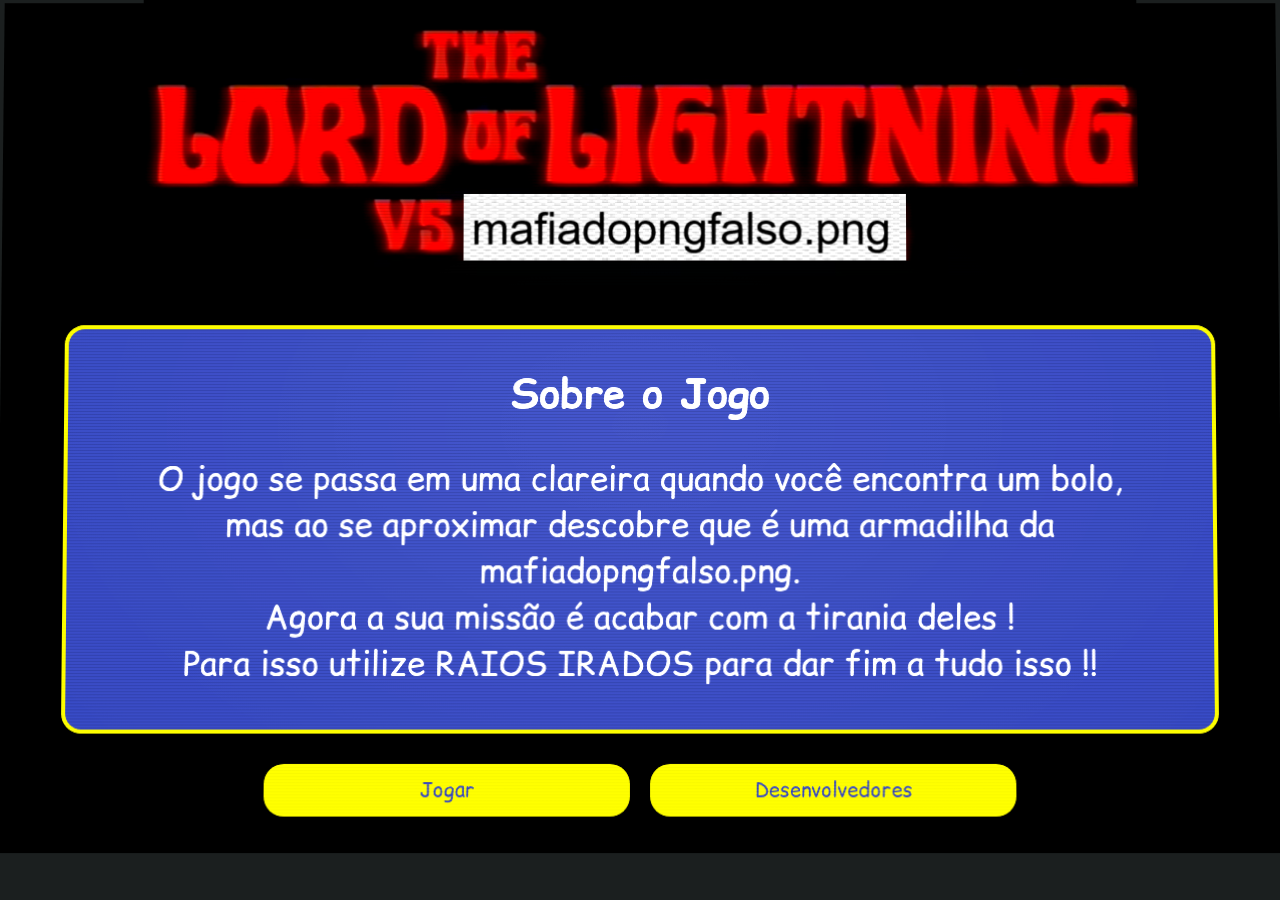
<file: index.html>
<!DOCTYPE html>
<html lang="pt-BR">
<head>
    <meta charset="UTF-8">
    <meta name="viewport" content="width=device-width, initial-scale=1.0">
    <title>Página inicial</title>
    <link rel="icon" href="./jogoImages/chapeu.png" type="image/x-icon">
    <link rel="stylesheet" href="style.css">
</head>
<body> 
<div class="crt">
    <div class="al">
        <div class="nome">
            <h1><img src="./jogoImages/logo.png"  alt=""></h1>
        </div>
    </div>

    <div class="texto">
    <h1>Sobre o Jogo</h1>
        <p class="corpo">O jogo se passa em uma clareira quando você encontra um bolo,<br>
        mas ao se aproximar descobre que é uma armadilha da mafiadopngfalso.png. <br>
        Agora a sua missão é acabar com a tirania deles ! <br>
        Para isso utilize RAIOS IRADOS para dar fim a tudo isso !!</p>
    </div>
    <div class="p1">
    <div class="play"> <a href="jogo.html">Jogar</a></div>
        <div class="home"> <a href="dev.html">Desenvolvedores</a></div>
    </div>
</div>

</body>
</html>
</file>
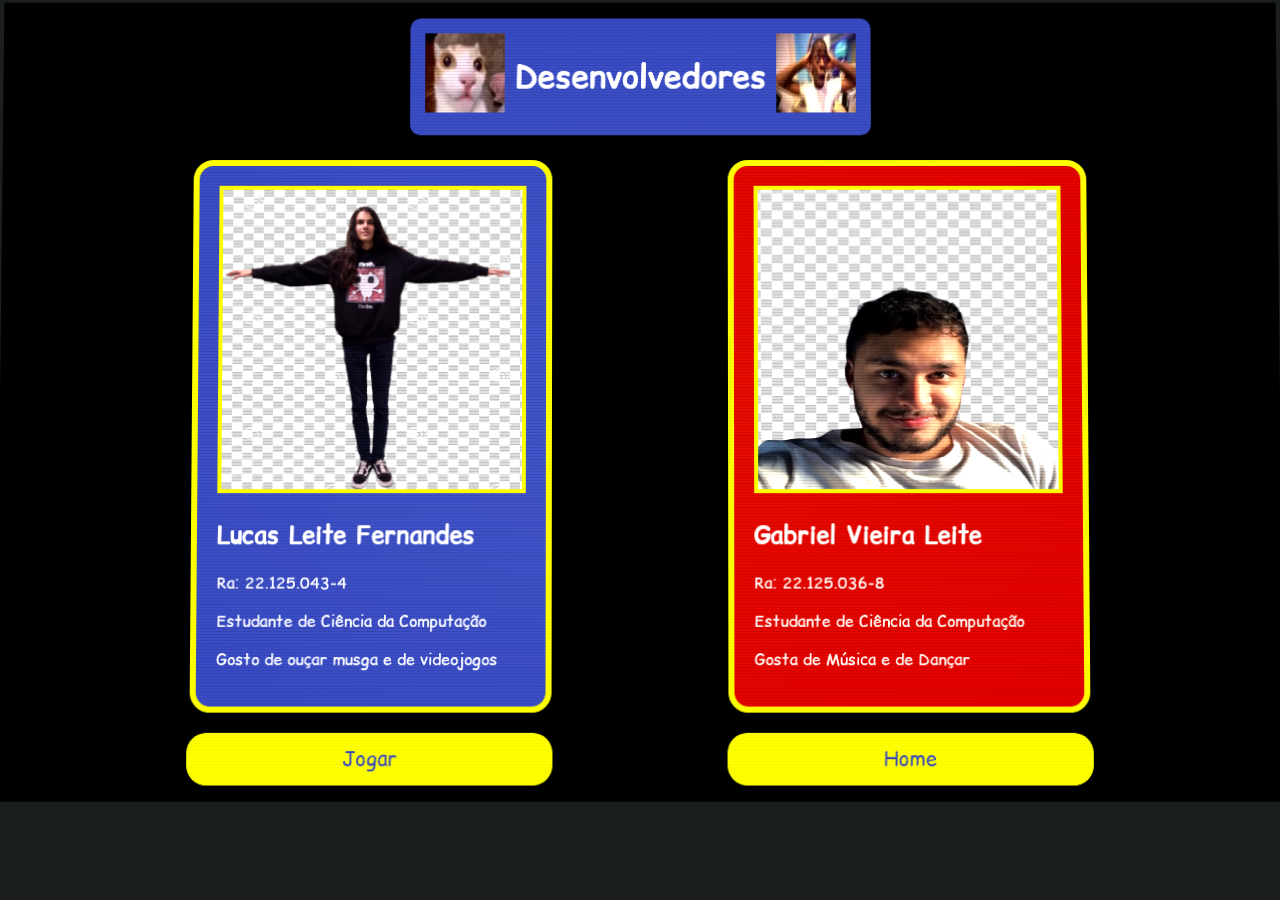
<file: dev.html>
<!DOCTYPE html>
<html lang="pt-BR">
<head>
    <meta charset="UTF-8">
    <meta name="viewport" content="width=device-width, initial-scale=1.0">
    <title>Desenvolvedores</title>
    <link rel="icon" href="./jogoImages/chapeu.png" type="image/x-icon">
    <link rel="stylesheet" href="style.css">
</head>
<body>
    <div class="crt">
        <div class="dev">
            <div class="devh1">
            <img src="./projImages/catSurprise.webp" width="80px" height="80px" alt="">
            <h1>Desenvolvedores</h1>
            <img src="./projImages/noway.webp" width="80px" height="80px" alt="">
            </div>
        </div>

    <div class="id">
        <div class="lucas">
            <img src="./projImages/eu.png" alt="" class="wajaja">
            <h2>Lucas Leite Fernandes</h2>
            <p>Ra: 22.125.043-4</p>
            <p>Estudante de Ciência da Computação</p>
            <p>Gosto de ouçar musga e de videojogos</p>     
        </div>

        <div class="gabriel">
            <img src="./projImages/fotog.png" alt="" >
            <h2>Gabriel Vieira Leite</h2>
            <p>Ra: 22.125.036-8</p>
            <p>Estudante de Ciência da Computação</p>
            <p>Gosta de Música e de Dançar</p>
        </div>
    </div>    
        
    <div class="navibar">
        <div class='play'><a href="jogo.html">Jogar</a></div>
        <div class ='home'><a href="index.html">Home</a></div>
    </div>
</div>
</body>
</html>
</file>
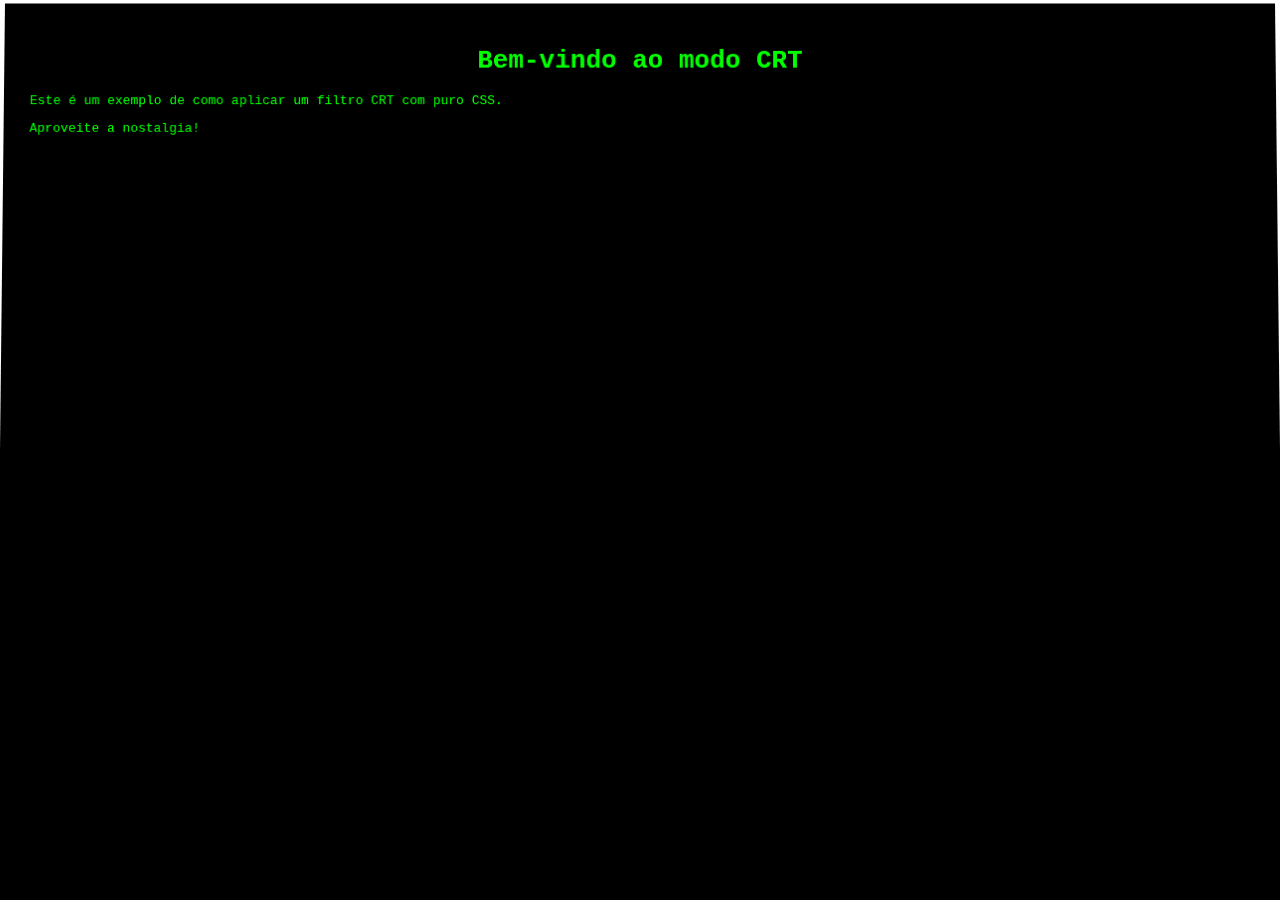
<file: teste.html>
<!DOCTYPE html>
<html lang="pt-BR">
<head>
  <meta charset="UTF-8">
  <title>Filtro CRT</title>
  <style>
    html, body {
      margin: 0;
      padding: 0;
      height: 100%;
      background: rgb(255, 255, 255);
      color: #0f0;
      font-family: monospace;
      overflow: hidden;
    }

    .crt {
      position: relative;
      width: 100%;
      height: 100%;
      background: black;
      color: #0f0;
      padding: 2rem;
      box-sizing: border-box;

      /* Brilho e contraste */
      filter: contrast(1.2) brightness(1.1);

      /* Curvatura */
      transform: perspective(1000px) rotateX(1deg);
    }

    /* Linhas horizontais (scanlines) */
    .crt::before {
      content: "";
      position: absolute;
      top: 0;
      left: 0;
      width: 100%;
      height: 100%;
      pointer-events: none;
      background: repeating-linear-gradient(
        to bottom,
        rgba(0, 0, 0, 0.1) 0px,
        rgba(0, 0, 0, 0.1) 1px,
        transparent 1px,
        transparent 3px
      );
      z-index: 2;
    }

    /* Efeito de brilho/flash */
    .crt::after {
      content: "";
      position: absolute;
      top: 0;
      left: 0;
      width: 100%;
      height: 100%;
      pointer-events: none;
      background: radial-gradient(ellipse at center, rgba(255,255,255,0.05) 0%, transparent 80%);
      z-index: 1;
      mix-blend-mode: screen;
    }

    h1 {
      text-align: center;
      font-size: 2rem;
    }
  </style>
</head>
<body>
  <div class="crt">
    <h1>Bem-vindo ao modo CRT</h1>
    <p>Este é um exemplo de como aplicar um filtro CRT com puro CSS.</p>
    <p>Aproveite a nostalgia!</p>
  </div>
</body>
</html>
</file>
<file: style.css>
@import url('https://fonts.googleapis.com/css2?family=Comic+Relief:wght@400;700&display=swap');

body{
    display: flex;
    flex-direction: column;
    background-color: #1b1f1f;
    color: #fff;
    margin: 0px;
}

.nome{
    display: flex;
    flex-direction: row;
    justify-content: center;
    align-items: center;
    margin-top: -50px;
}

.texto{
    justify-content: center;
    font-size: 20px;
    font-family: 'Comic Relief';
    text-align: center;
    border: #404eab solid 2px;
    background-color: #404eab;
    width: 90%;
    height: 90%;
    align-items: center;
    margin-top: 10px;
    padding: 10px;
    border-radius: 20px;
    color: #fff;
    margin-left: auto;    
    margin-right: auto;   
    border:  #eaea10, 4px solid;

}

.corpo{
    font-size: 25pt;
}

.dev{
    display: flex;
    flex-direction: row;
    justify-content: center;
    align-items: center;
    align-content: center;
    justify-items: center;
    font-family: 'Comic Relief';
    width: 100%;
}

.devh1{
    display: flex;
    justify-content: center;
    align-content: center;
    justify-items: center;
    background-color: #404eab;
    padding: 15px;
    border-radius: 10px;    
    gap: 10px;
}

.id{
    display: flex;
    flex-direction: row;
    justify-content: space-evenly;
    align-items: center;
    font-family: 'Comic Relief';
    margin-top: 25px; 
      
}

.lucas{
    border: #fff solid 6px;
    padding: 20PX;
    border-radius: 20px;
    border-color: #eaea10;
    background-color: #404eab;
    width: 308px;
    img{
        width: 300px;
        height: 300px;
        border:  #eaea10, 4px solid;
    }
}

.gabriel{
    border: #fff solid 6px;
    padding: 20PX;
    border-radius: 20px;
    border-color: #eaea10;
    background-color: #c31407;
    width: 308px;
    img{
        width: 300px;
        height: 300px;
        border: #eaea10 solid 4px;
    }
}

a{
    text-decoration: none;
    color: #404eab;
}
.navibar{
    display: flex;
    flex-direction: row;
    justify-content: space-evenly;
    align-items: center;
    font-family: 'Comic Relief';
    margin-top: 20px;
    width: 100%;
}

.home, .play {
    color: #fff;
    text-decoration: none;
    font-size: 20px;
    font-family: 'Comic Relief';
    border: 2px solid transparent;
    border-radius: 20px;
    padding: 10px;
    width: 340px;
    text-align: center;
    background-color: #eaea10;
}

.home:hover, .play:hover {
    background-color: #0d0d0d;
    border: #eaea10 solid 2px;
}

.p1{
      display: flex;
    flex-direction: row;
    align-items: center;
    font-family: 'Comic Relief';
    padding: 20px;
    margin-top: 10px;
    font-size: 20px;
    text-align: center;
    justify-content: center;
    gap: 20px;
}


.crt {
    position: relative;
    width: 100%;
    height: 100%;
    background: black;
    padding: 1rem;
    box-sizing: border-box;
    filter: contrast(1.2) brightness(1.1);
    transform: perspective(1000px) rotateX(1deg);
}

.crt::before {
    content: "";
    position: absolute;
    top: 0;
    left: 0;
    width: 100%;
    height: 100%;
    pointer-events: none;
    background: repeating-linear-gradient(
    to bottom,
    rgba(0, 0, 0, 0.1) 0px,
    rgba(0, 0, 0, 0.1) 1px,
    transparent 1px,
    transparent 3px
    );
    z-index: 2;
}

.crt::after {
    content: "";
    position: absolute;
    top: 0;
    left: 0;
    width: 100%;
    height: 100%;
    pointer-events: none;
    background: radial-gradient(ellipse at center, rgba(255,255,255,0.05) 0%, transparent 80%);
    z-index: 1;
    mix-blend-mode: screen;
}
</file>
